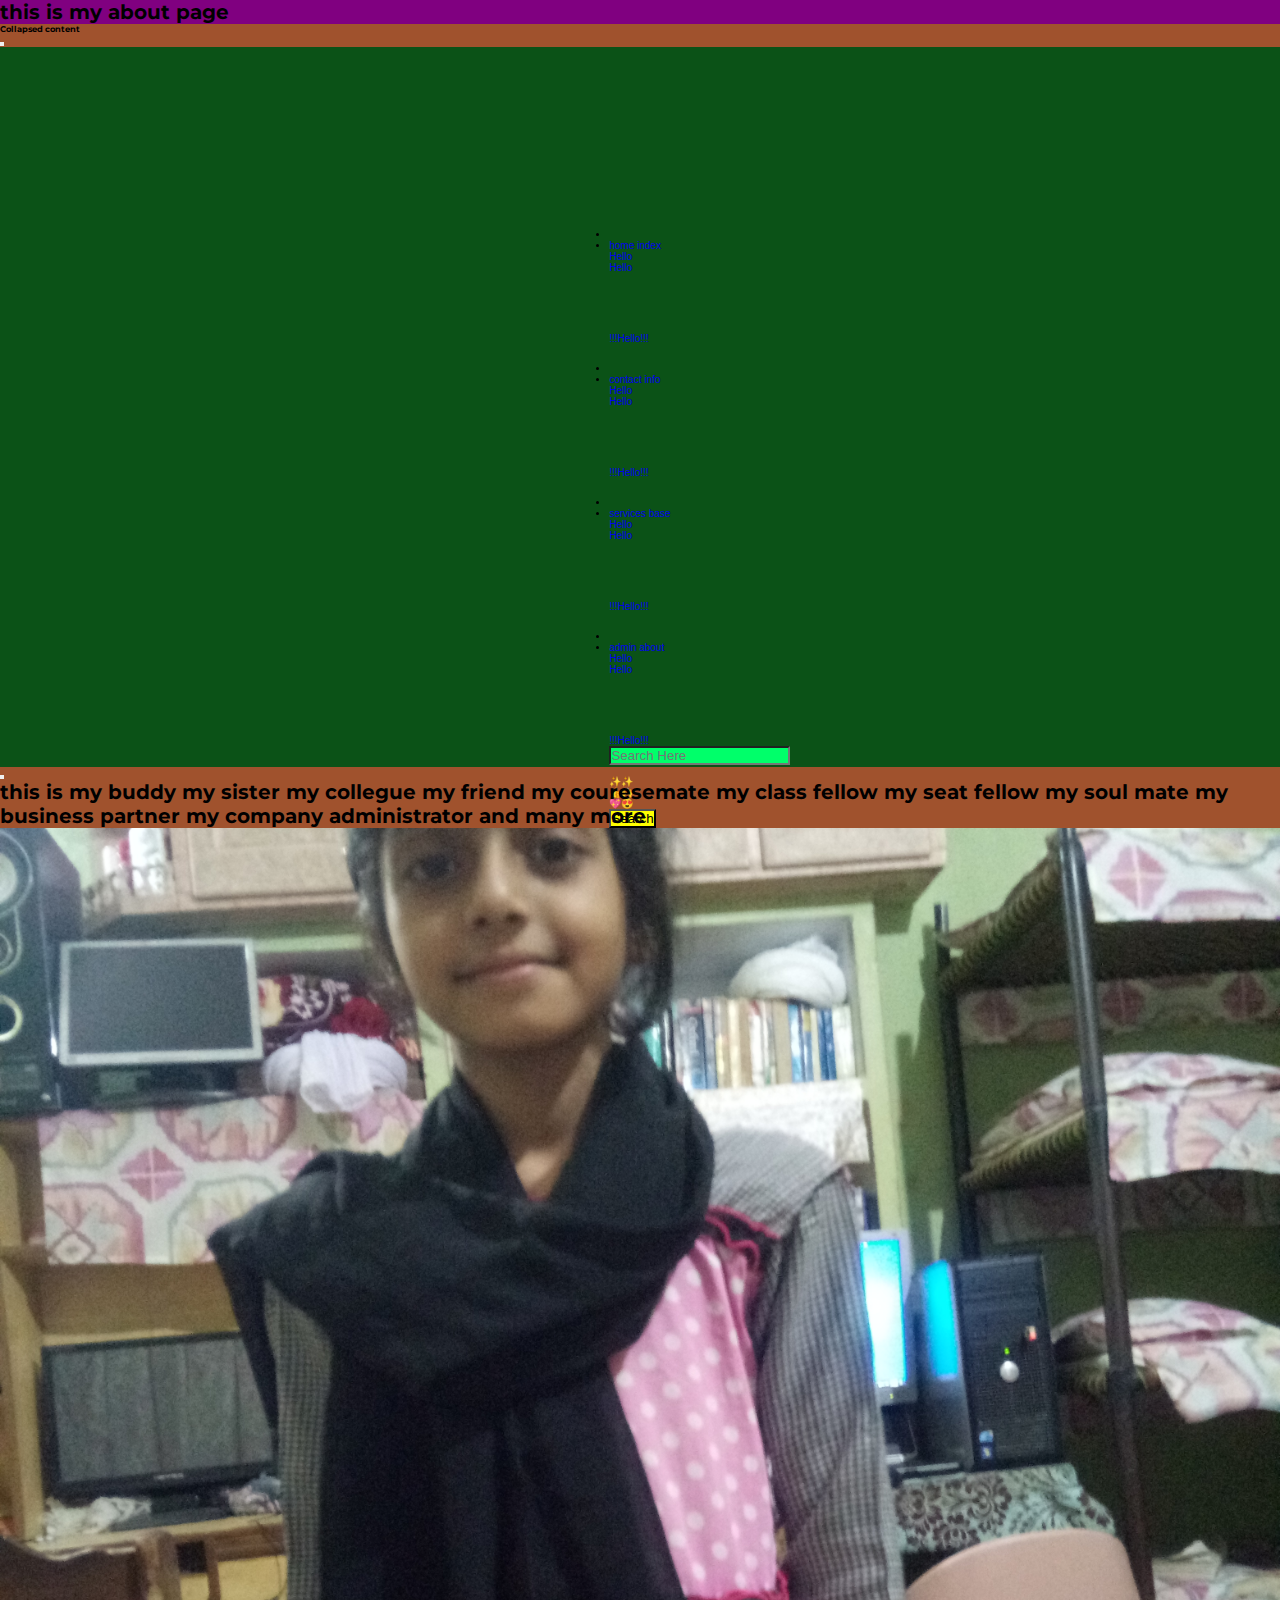
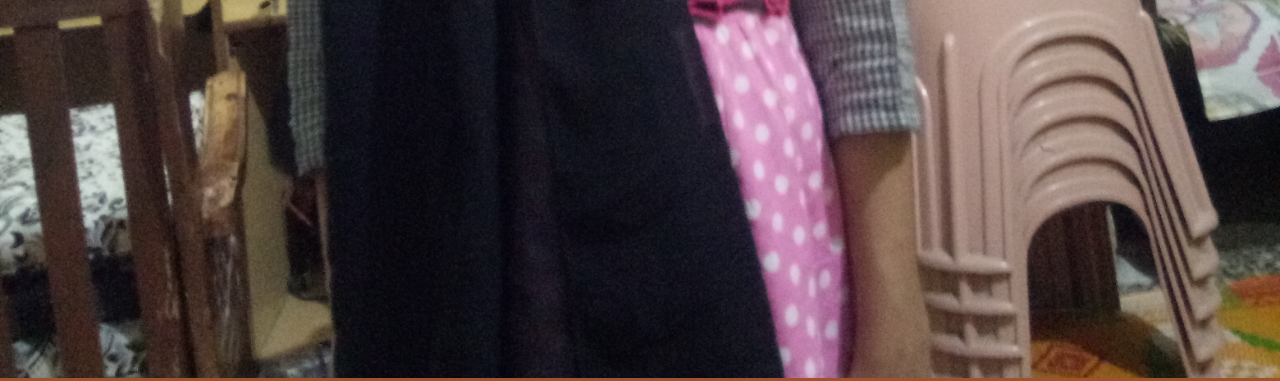
<file: about.html>
<!DOCTYPE html>
<html lang="en">
<head>
  <meta charset="UTF-8">
  <meta name="viewport" content="width=device-width, initial-scale=1.0">
    <link href="https://cdn.jsdelivr.net/npm/bootstrap@5.1.3/dist/css/bootstrap.min.css" rel="stylesheet" integrity="sha384-1BmE4kWBq78iYhFldvKuhfTAU6auU8tT94WrHftjDbrCEXSU1oBoqyl2QvZ6jIW3" crossorigin="anonymous">

    <script src="https://cdn.jsdelivr.net/npm/bootstrap@5.1.3/dist/js/bootstrap.bundle.min.js" integrity="sha384-ka7Sk0Gln4gmtz2MlQnikT1wXgYsOg+OMhuP+IlRH9sENBO0LRn5q+8nbTov4+1p" crossorigin="anonymous">
</script>

  <link rel="shortcut icon" href="static/image/favicon.ico" type="image/x-icon">  
  <link rel="stylesheet" href="static/css/style.css">
  <link rel="stylesheet" href="static/js/all.js">
  <link rel="stylesheet" href="static/video">
  <link rel="stylesheet" href="static/audio">
  <link rel="stylesheet" href="static/image">
  <title>about</title>
</head>

    
    <body style="background: sienna">
        <h1 style="background-color: purple;"> this is my about page</h1>
    <div class="collapse" id="navbarToggleExternalContent">
        <div class="bg-dark p-4">
            <h5 class="text-white h4">Collapsed content</h5>
            <nav class="navbar navbar-expand-lg navbar-light bg-light">
                <div class="container-fluid">
                    <button class="navbar-toggler" type="button" data-bs-toggle="collapse" data-bs-target="#navbarSupportedContent" aria-controls="navbarSupportedContent" aria-expanded="false" aria-label="Toggle navigation">
            <span class="navbar-toggler-icon"></span>
          </button>
          <div  class="hero">
                    <div class="collapse navbar-collapse" id="navbarSupportedContent">            
                            <div class="container">                              
                                <div class="col">
                                    <li class="nav-item">
                                        <li class="nav-item">
                                            <a class=" p-3 border bg-success nav-link" href="./home">home                                                
                                            <a class=" p-3 border bg-warning nav-link" href="./index">index    
                                        </li>
                                        <div class="spinner-border text-secondary" role="status">
                                            <span class="visually-hidden">Hello </span>
                                        </div>                                        
                                        <div class="spinner-border text-danger" role="status">
                                            <span class="visually-hidden">Hello </span>
                                        </div>
                                        <div class="spinner-grow text-secondary" style="width: 3rem; height: 3rem;" role="status"></div>
                                        <div class="spinner-grow text-danger" style="width: 3rem; height: 3rem;" role="status">  </div> 
                                        <div class="spinner-grow text-danger" style="width: 3rem; height: 3rem;" role="status">
                                           !!!Hello!!!                                         
                                    </li>
                                    </a>
                                </div>
                                <div class="col">
                                    <li class="nav-item">
                                        <li class="nav-item">
                                            <a class=" p-3 border bg-secondary nav-link" href="./contact">contact
                                            <a class="  p-3 border bg-danger nav-link" href="./info">info 
                                            </li>
                                        <div class="spinner-border text-success" role="status">
                                            <span class="visually-hidden">Hello </span>
                                        </div>
                                        <div class="spinner-border text-primary" role="status">
                                            <span class="visually-hidden">Hello </span>
                                        </div>
                                        <div class="spinner-grow text-success" style="width: 3rem; height: 3rem;" role="status"></div>
                                        <div class="spinner-grow text-primary" style="width: 3rem; height: 3rem;" role="status"></div>
                                        <div class="spinner-grow text-danger" style="width: 3rem; height: 3rem;" role="status">
                                            !!!Hello!!! 
                                    </li>
                                    </a>
                                </div>
                                <div class="col">
                                    <li class="nav-item">
                                        <li class="nav-item">
                                            <a class="  p-3 border bg-danger nav-link" href="./services">services
                                            <a class="  p-3 border bg-secondary nav-link" href="./base">base
                                        </li>
                                        <div class="spinner-border text-info" role="status">
                                            <span class="visually-hidden">Hello </span>
                                        </div>
                                        <div class="spinner-border text-dark" role="status">
                                            <span class="visually-hidden">Hello </span>
                                        </div>
                                        <div class="spinner-grow text-dark" style="width: 3rem; height: 3rem;" role="status"></div>
                                        <div class="spinner-grow text-info" style="width: 3rem; height: 3rem;" role="status"></div>                                       
                                        <div class="spinner-grow text-secondary" style="width: 3rem; height: 3rem;" role="status">
                                            <span class="">!!!Hello!!! </span>
                                    </li>
                                    </a>
                                </div>
                                <div class="col">
                                    <li class="nav-item">
                                        <li class="nav-item">
                                            <a class="  p-3 border bg-warning nav-link" href="./admin">admin
                                            <a class="  p-3 border bg-success nav-link" href="./about">about
                                        </li>
                                        <div class="spinner-border text-warning" role="status">
                                            <span class="visually-hidden">Hello </span>
                                        </div>
                                        <div class="spinner-border text-sucess" role="status">
                                            <span class="visually-hidden">Hello </span>
                                        </div>
                                        <div class="spinner-grow text-warning" style="width: 3rem; height: 3rem;" role="status"></div>
                                        <div class="spinner-grow text-sucess" style="width: 3rem; height: 3rem;" role="status"></div>
                                        <div class="spinner-grow text-danger" style="width: 3rem; height: 3rem;" role="status">
                                            <span class="">!!!Hello!!! </span>
                          
                                    </li>
                                    </a>       
               
                    </ul>
                    <form class="d-flex">
                        <input style="padding:initial;background: rgb(0, 255, 106);" type="text" class="form-control me-2" type="search" placeholder="Search Here" aria-label="Search">

                        <div class="spinner-border" role="status">
                            <span class="visually"></span>
                        </div><br>
                        ✨✨👍🙌💖😍
                        <button style="padding:initial;background:yellow ;" class="btn btn-outline-success" type="submit">Search</button><br><br>
                    </form>
                </div>
            </div>
        </div>
    </div>
    </nav>
    </nav>
    <span class="text-muted"></span>
    </div>
    </div>
    <nav class="navbar navbar-dark bg-dark">
        <div class="container-fluid">
            <button class="navbar-toggler" type="button" data-bs-toggle="collapse" data-bs-target="#navbarToggleExternalContent" aria-controls="navbarToggleExternalContent" aria-expanded="false" aria-label="Toggle navigation">
        <span class="navbar-toggler-icon"></span>
      </button>
        </div>
    </nav>
<h1>this is my buddy my sister my collegue my friend my couresemate my class fellow
  my seat fellow my soul mate my business partner my company administrator and many more</h1>
  <img style="height:1150px;width:100%;" src="static/image/16.jpg" class="d-block w-100" alt="adeema">
</body>
</html>
</file>
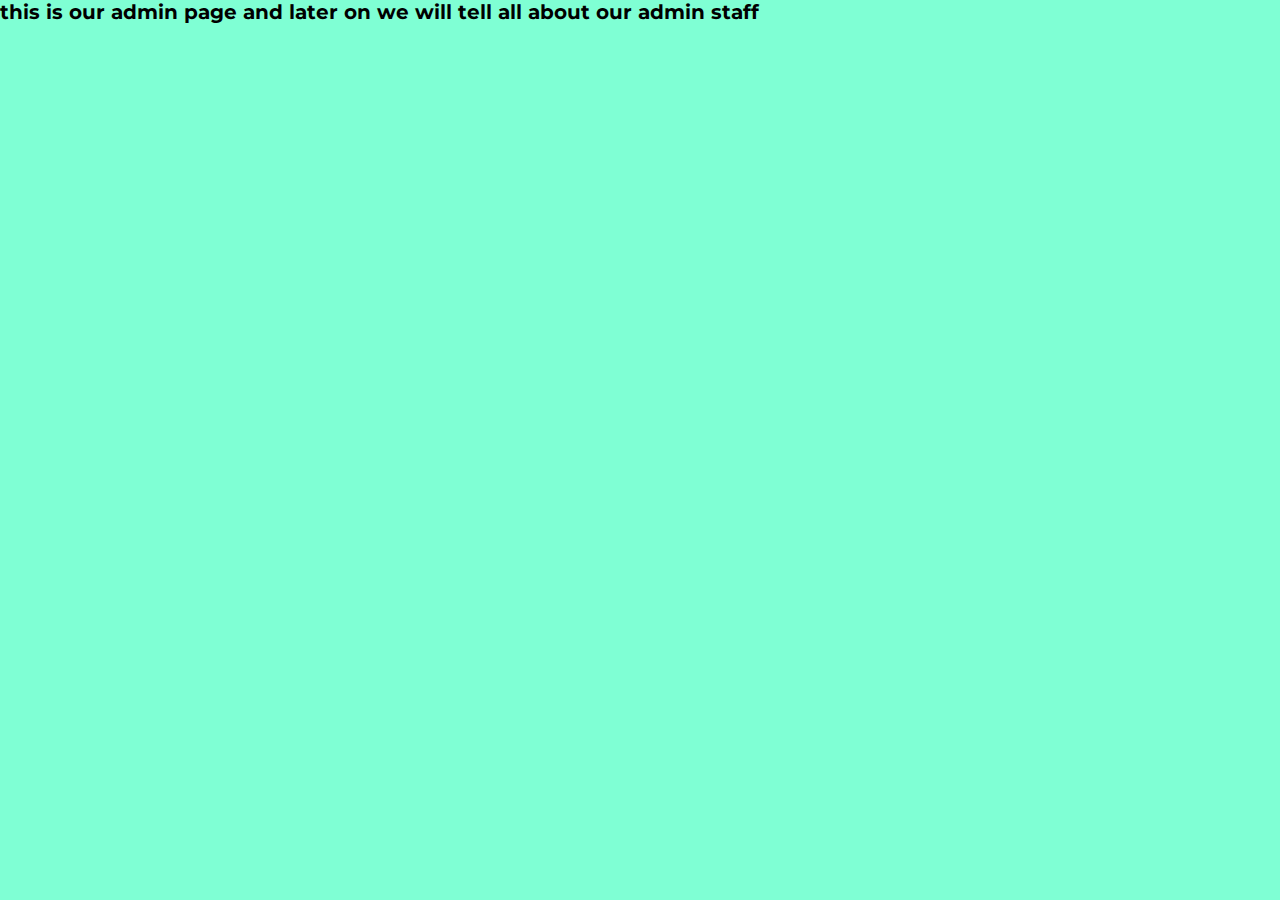
<file: admin.html>
<!DOCTYPE html>
<html lang="en">
<head>
  <meta charset="UTF-8">
  <meta name="viewport" content="width=device-width, initial-scale=1.0">
  <link rel="shortcut icon" href="static/image/favicon.ico" type="image/x-icon">  
  <link rel="stylesheet" href="static/css/style.css">
  <link rel="stylesheet" href="static/js/all.js">
  <link rel="stylesheet" href="static/video">
  <link rel="stylesheet" href="static/audio">
  <link rel="stylesheet" href="static/image">
  <title>Admin page</title>
</head>


<body bgcolor="aquamarine">
    <h1>this is our admin page and later on we will tell all about our admin staff</h1>
    
</body>
</html>
</file>
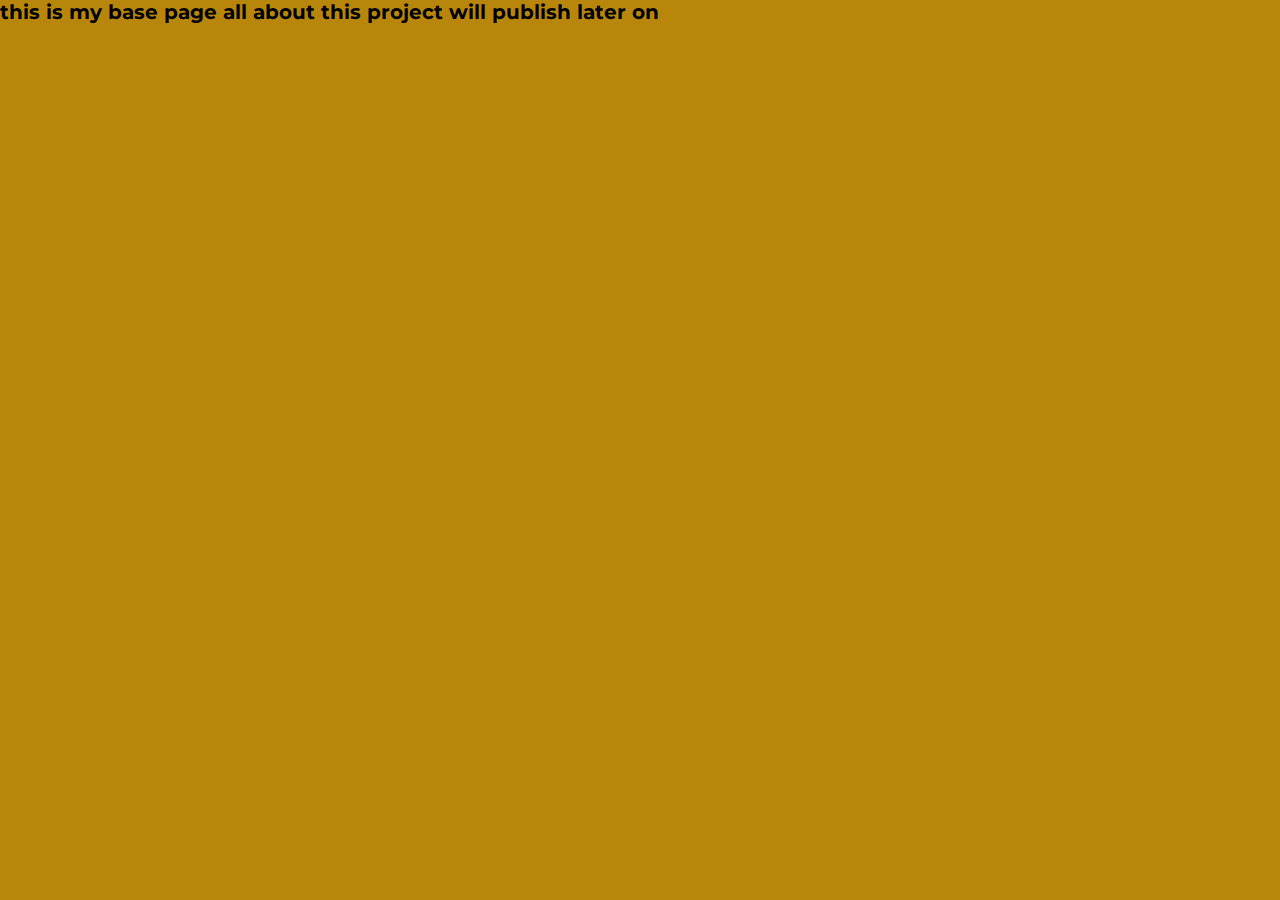
<file: base.html>
<!DOCTYPE html>
<html lang="en">
<head>
  <meta charset="UTF-8">
  <meta name="viewport" content="width=device-width, initial-scale=1.0">
  <link rel="shortcut icon" href="static/image/favicon.ico" type="image/x-icon">  
  <link rel="stylesheet" href="static/css/style.css">
  <link rel="stylesheet" href="static/js/all.js">
  <link rel="stylesheet" href="static/video">
  <link rel="stylesheet" href="static/audio">
  <link rel="stylesheet" href="static/image">
  <title>base</title>
    
</head>
<body bgcolor="darkgoldenrod">
    <h1>this is my base page all about this project will publish later on</h1>
    
</body>
</html>
</file>
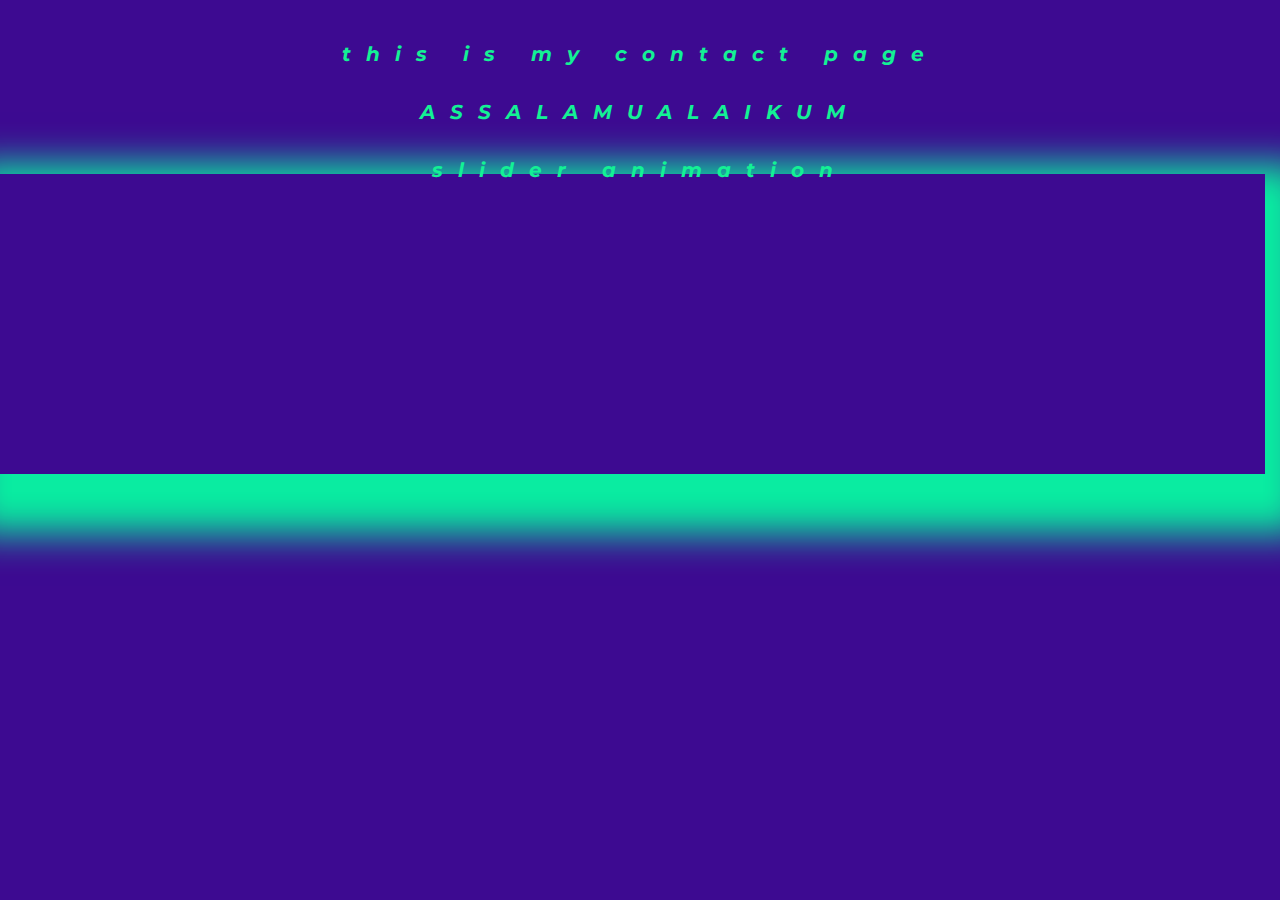
<file: contact.html>
<!DOCTYPE html>
<html lang="en">
<head>
  <meta charset="UTF-8">
  <meta name="viewport" content="width=device-width, initial-scale=1.0">
  <link rel="shortcut icon" href="static/image/favicon.ico" type="image/x-icon">  
  <link rel="stylesheet" href="static/css/style.css">
  <link rel="stylesheet" href="static/js/all.js">
  <link rel="stylesheet" href="static/video">
  <link rel="stylesheet" href="static/audio">
  <link rel="stylesheet" href="static/image">
  <title>contact page</title>
  </head>
    
<body bgcolor="salmon">

    <h1> this is my contact page</h1>
    <H1 class="text-center">ASSALAMUALAIKUM</H1>


    <body>
      <style>
          body {
              background-color: rgb(61, 10, 145);
          }
          
          h1 {
              font-size: 2rem;
              font-style: italic;
              line-height: 0.4;
              letter-spacing: 1.5rem;
              text-align: center;
              color: rgb(19, 241, 149);
              margin-top: 50px;
          }
          
          .maindiv {
              width: 1265px;
              height: 300px;
              position: top;
              transform: translate(-50% -50%);
              background-size: 100% 100%;
              border: rgb(235, 8, 8);
              box-shadow: 5px 25px 35px 35px rgb(10, 236, 161);
              animation: slider 30s infinite linear;
          }
          
          @keyframes slider {
              0% {
                  background-image: url(static/image/7.jpg);
              }
              30% {
                  background-image: url(static/image/8.jpg);
              }
              50% {
                  background-image: url(static/image/12.jpg);
              }
              60% {
                  background-image: url(static/image/10.jpg);
              }
              80% {
                  background-image: url(static/image/15.jpg);
              }
            }
      </style>
  
      <body>
          <h1>slider animation</h1>
          <div class="maindiv "></div>
      </body>
   
  </body>
<br>
<br><br>

  <!-- <body>
    <style>
        body {
            background-color: rgb(33, 214, 103);
        }
        
        h1 {
            font-size: 2rem;
            font-style: italic;
            line-height: 0.4;
            letter-spacing: 1.5rem;
            text-align: center;
            color: rgb(3, 56, 34);
            margin-top: 50px;
        }
        
        .maindiv2 {
            width: 1265px;
            height: 600px;
            position: bottom;
            transform: translate(-50% -50%);
            background-size: 100% 100%;
            border: rgb(235, 8, 8);
            box-shadow: 5px 25px 35px 35px rgb(10, 236, 161);
            animation: slider 30s infinite linear;
        }
        
        @keyframes slider {
            0% {
                background-image: url(static/image/9.jpg);
            }
            30% {
                background-image: url(static/image/11.jpg);
            }
            50% {
                background-image: url(static/image/14.jpg);
            }
            60% {
                background-image: url(static/image/17.jpg);
            }
            80% {
                background-image: url(static/image/19.jpg);
            }
          }
    </style>

    <body>
        <h1>slider animation</h1>
        <div class="maindiv2"></div>
    </body> -->
 




</body>




  
  </html>
</file>
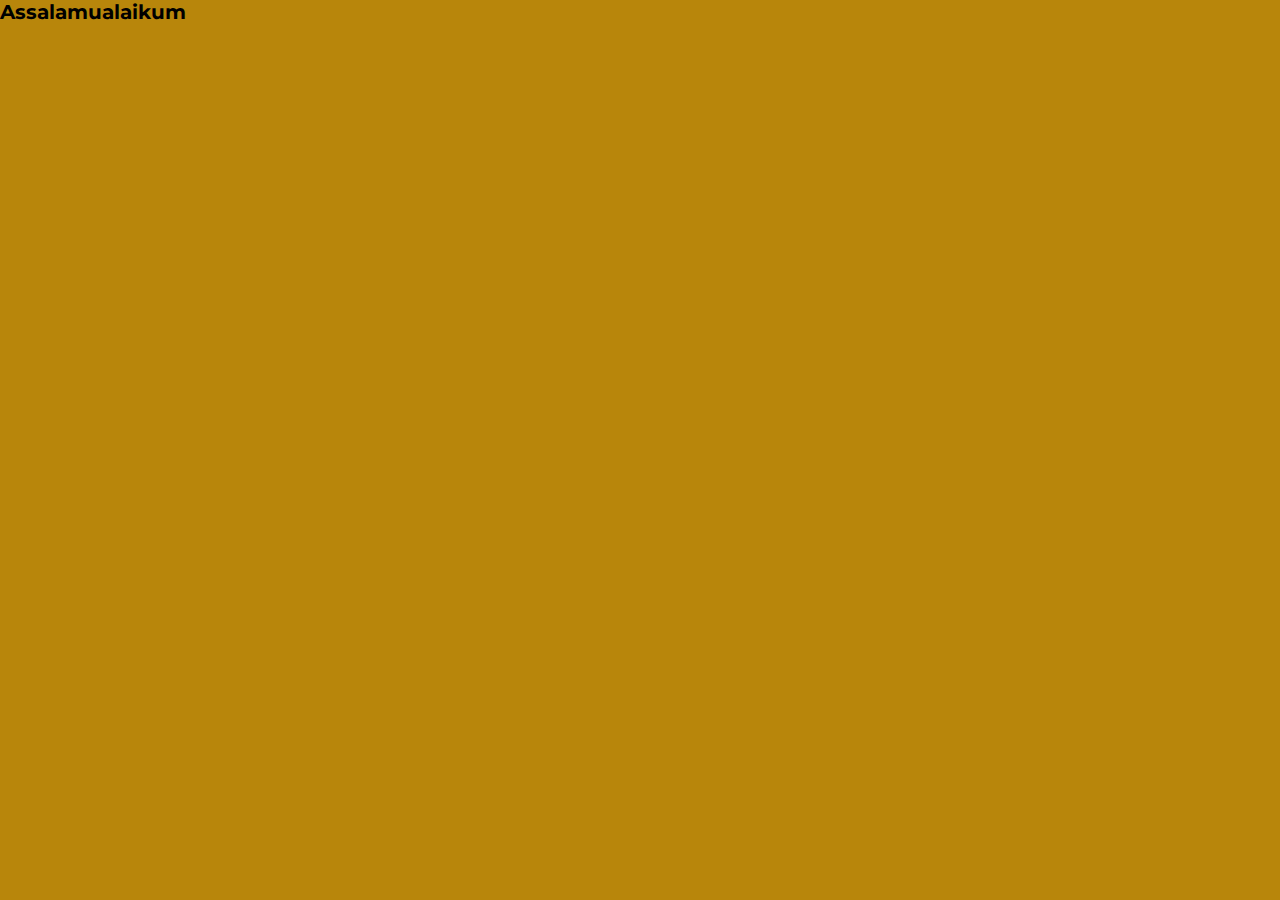
<file: home.html>
<!DOCTYPE html>
<html lang="en">
<head>
  <meta charset="UTF-8">
  <meta name="viewport" content="width=device-width, initial-scale=1.0">
  <link rel="shortcut icon" href="static/image/favicon.ico" type="image/x-icon">  
  <link rel="stylesheet" href="static/css/style.css">
  <link rel="stylesheet" href="static/js/all.js">
  <link rel="stylesheet" href="static/video">
  <link rel="stylesheet" href="static/audio">
  <link rel="stylesheet" href="static/image">
  <title>home</title>
</head>



<body bgcolor="darkgoldenrod">
    <H1>Assalamualaikum</H1>
</body>
</html>
</file>
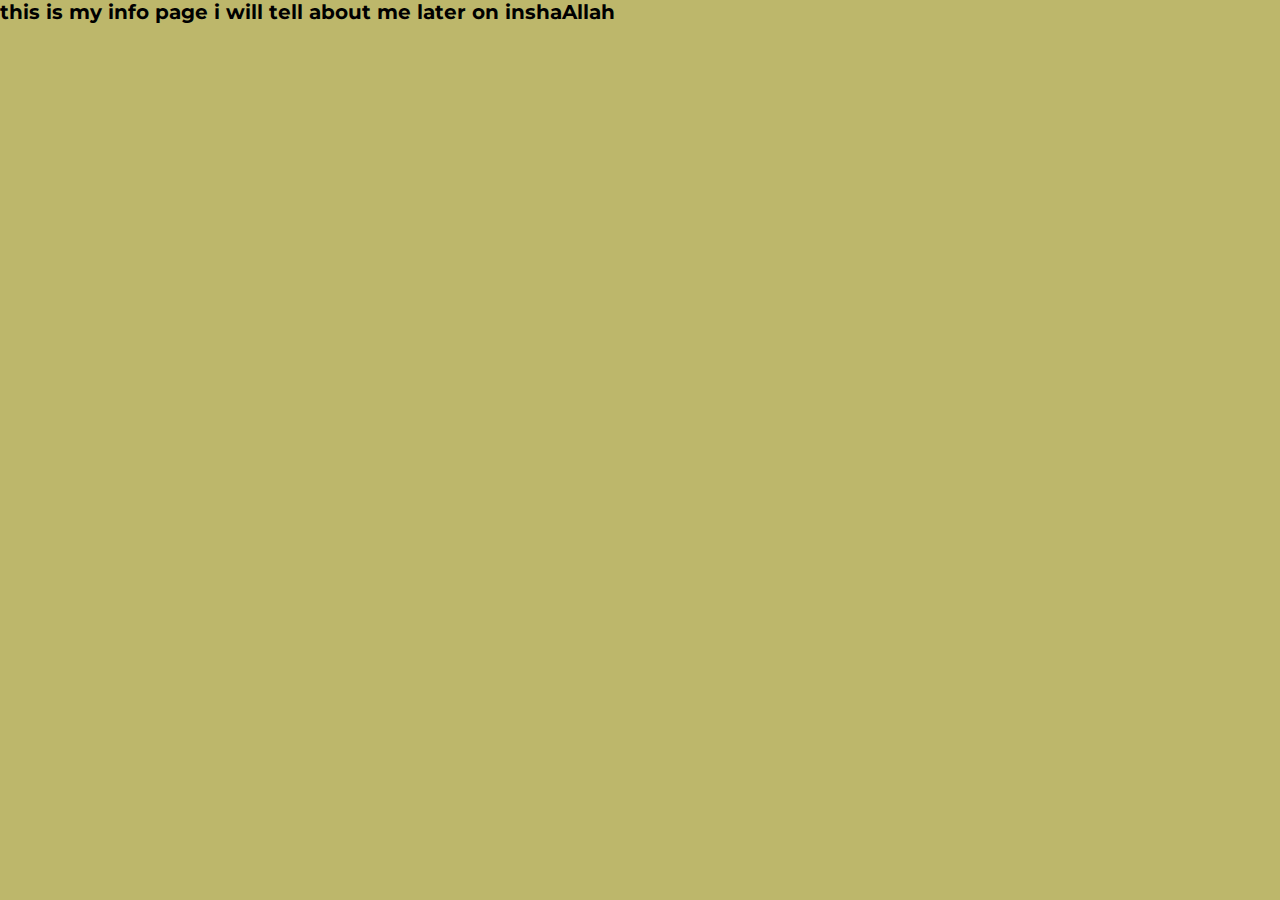
<file: info.html>
<!DOCTYPE html>
<html lang="en">
<head>
  <meta charset="UTF-8">
  <meta name="viewport" content="width=device-width, initial-scale=1.0">
  <link rel="shortcut icon" href="static/image/favicon.ico" type="image/x-icon">  
  <link rel="stylesheet" href="static/css/style.css">
  <link rel="stylesheet" href="static/js/all.js">
  <link rel="stylesheet" href="static/video">
  <link rel="stylesheet" href="static/audio">
  <link rel="stylesheet" href="static/image">
  <title>info</title>
</head>


<body bgcolor="darkkhaki">
    <h1>this is my info page i will tell about me later on inshaAllah</h1>
    
</body>
</html>
</file>
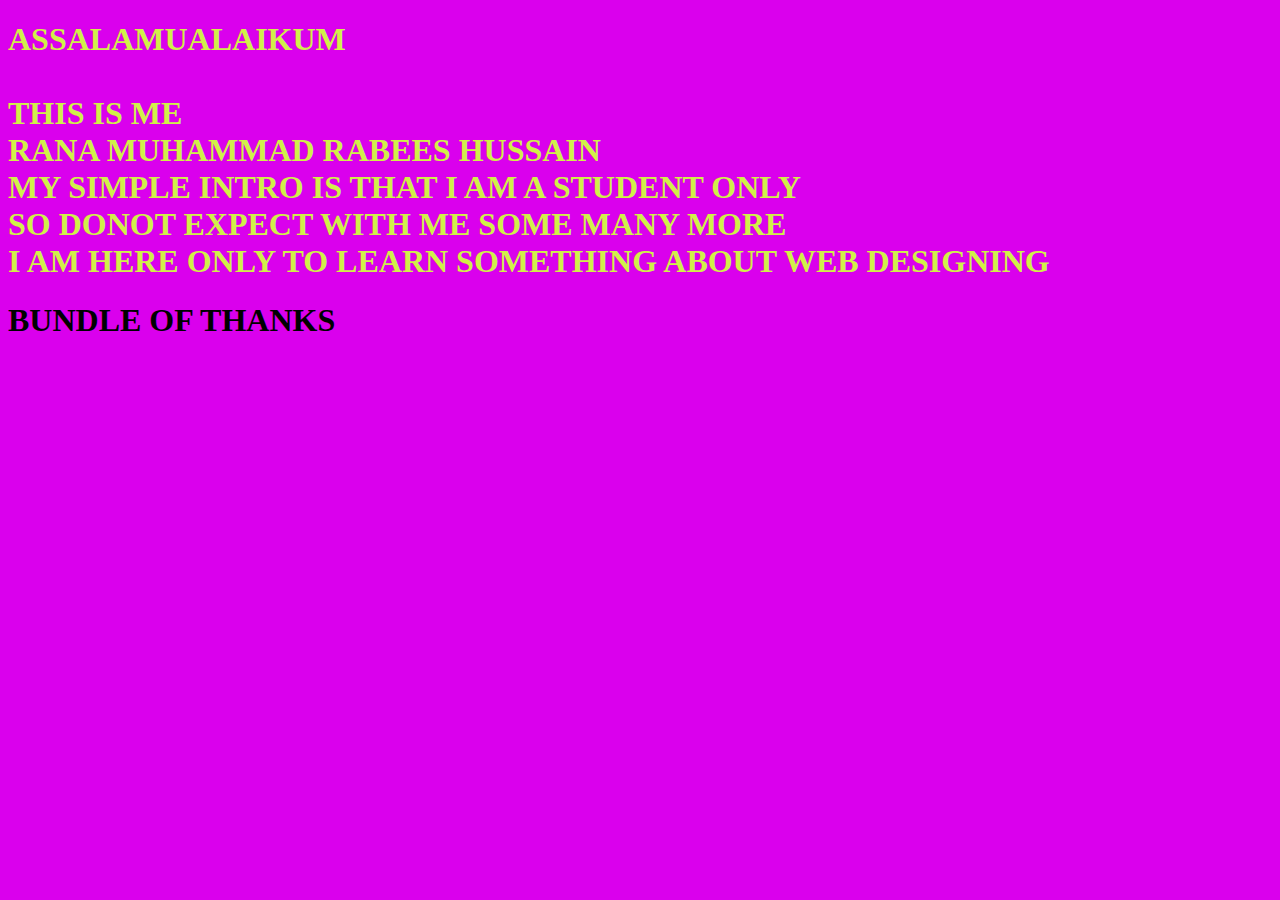
<file: me.html>
<!DOCTYPE html>
<html lang="en">
<head>
    <meta charset="UTF-8">
    <meta http-equiv="X-UA-Compatible" content="IE=edge">
    <meta name="viewport" content="width=device-width, initial-scale=1.0">
    <link rel="shortcut icon" href="static/image/favicon.ico" type="image/x-icon"> 
    <title>me</title>
</head>
<body bgcolor="dark red">
    <h1 style="color: rgb(209, 240, 73);">
        ASSALAMUALAIKUM <BR>
        </BR> THIS IS ME <br> RANA MUHAMMAD RABEES HUSSAIN <br>
        MY SIMPLE INTRO IS THAT I AM A STUDENT ONLY <br>
        SO DONOT EXPECT WITH ME SOME MANY MORE <br>
        I AM HERE ONLY TO LEARN SOMETHING ABOUT WEB DESIGNING <br>
    <h1 style="color: rgb(63, 10, 187);"> <h1>  BUNDLE OF THANKS  </h1></h1>       
    </h1>
    
</body>
</html>
</file>
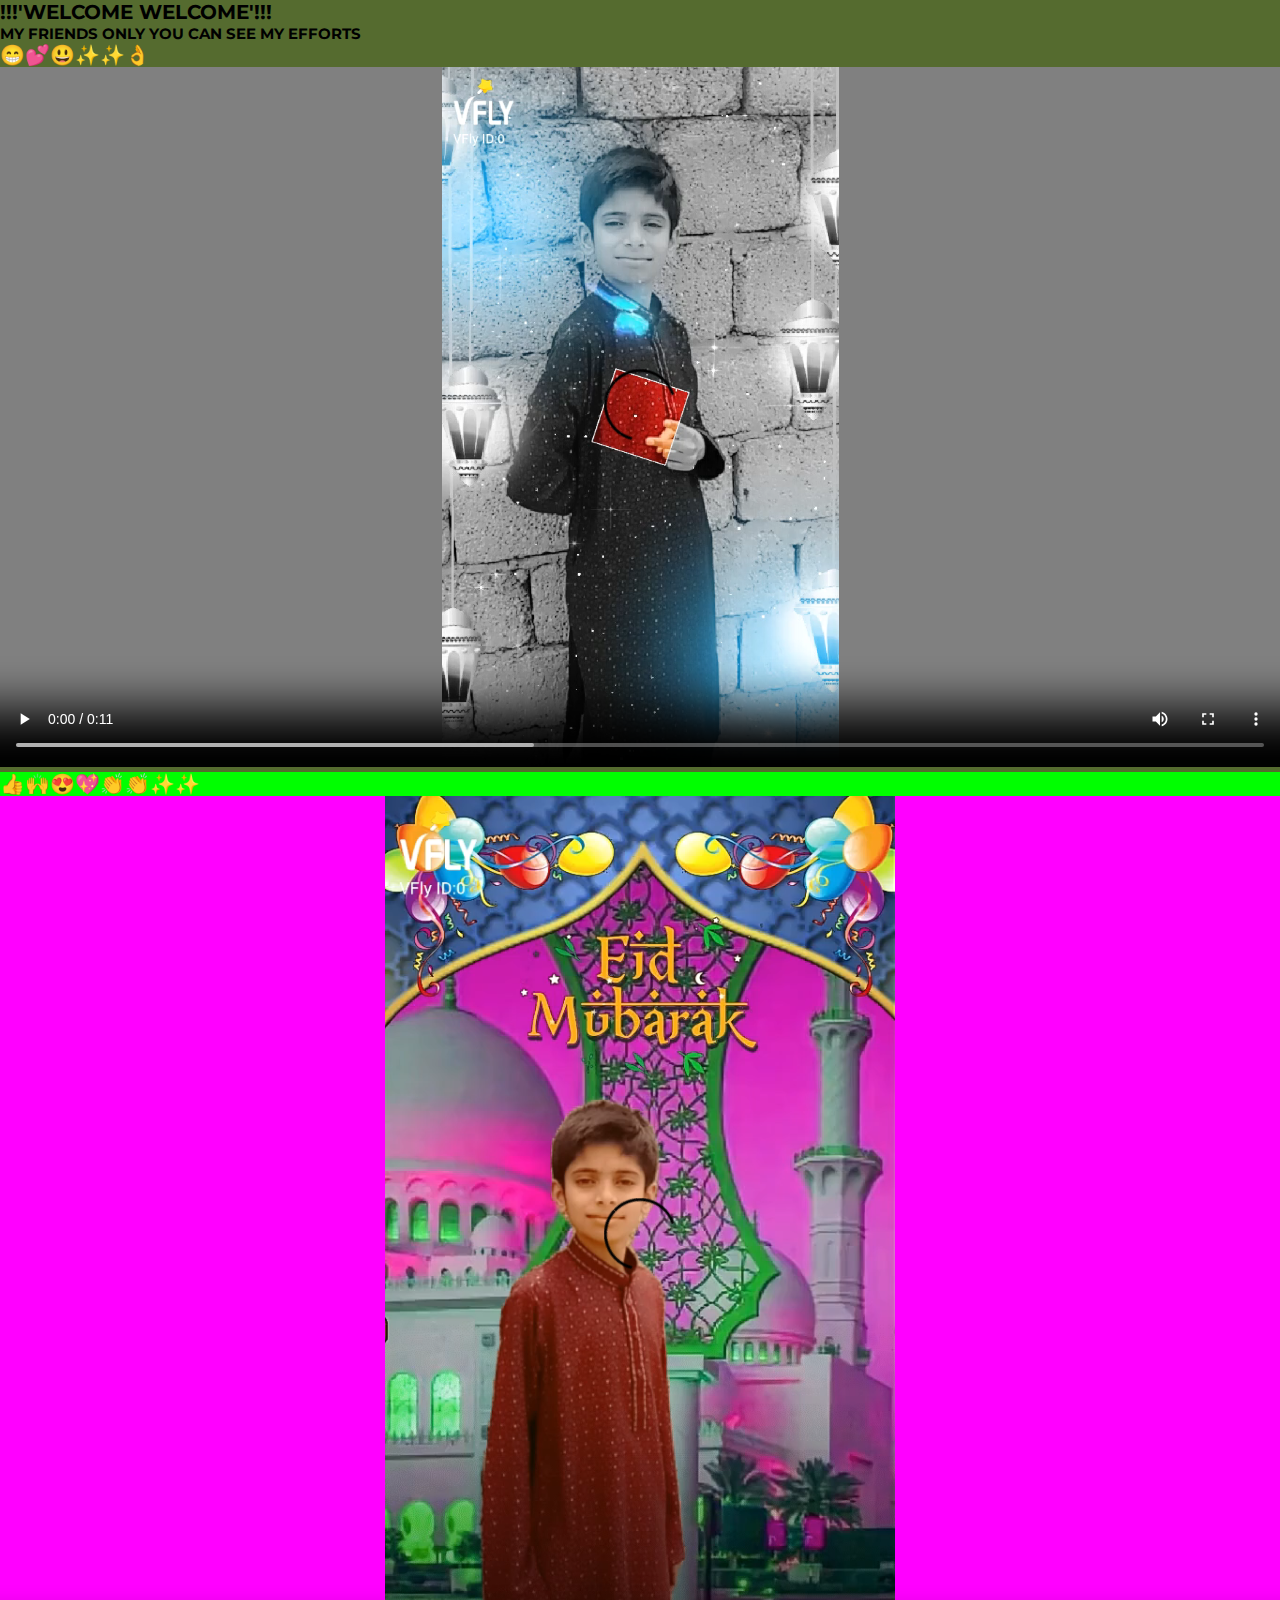
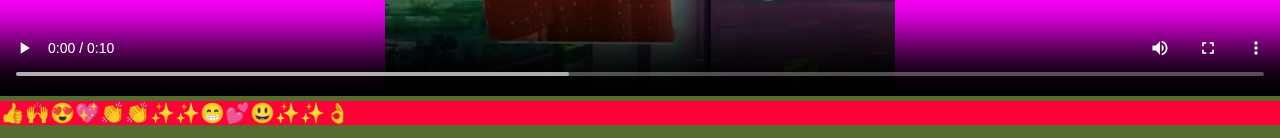
<file: project.html>
<!DOCTYPE html>
<html lang="en">
<head>
  <meta charset="UTF-8">
  <meta name="viewport" content="width=device-width, initial-scale=1.0">
  <link rel="shortcut icon" href="static/image/favicon.ico" type="image/x-icon">  
  <link rel="stylesheet" href="static/css/style.css">
  <link rel="stylesheet" href="static/js/all.js">
  <link rel="stylesheet" href="static/video">
  <link rel="stylesheet" href="static/audio">
  <link rel="stylesheet" href="static/image">
  <title>projects</title>
</head>


<body bgcolor="darkolivegreen">

   <H1 class="st">!!!'WELCOME WELCOME'!!!</H1>
   <H2>MY FRIENDS  ONLY YOU CAN SEE MY EFFORTS</H2> 
<H1> 😁💕😃✨✨👌<video style="background-color:grey;" width="100%" height="700px" controls src="static/video/1.mp4"></video>
   
   <h1 style="background-color: rgb(0, 255, 0);">👍🙌😍💖👏👏✨✨</H1>
     
     
     <H1 > <video style="background-color: rgb(255, 0, 255);" width="100%" height="900px" controls src="static/video/2.mp4"></video>   
      
      <h1 style="background-color: rgb(255, 0, 55);">👍🙌😍💖👏👏✨✨😁💕😃✨✨👌</H1>
        <br>
</file>
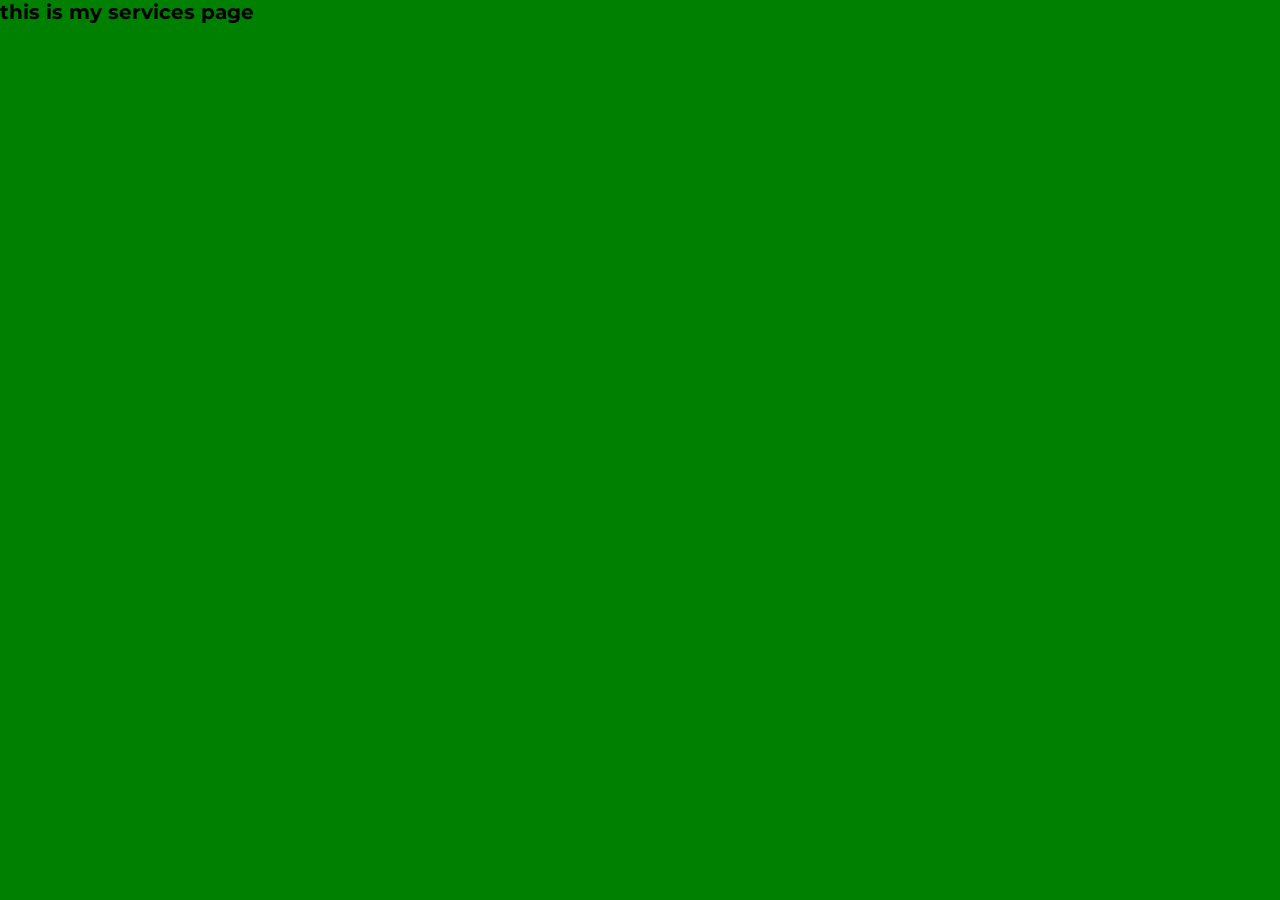
<file: services.html>
<!DOCTYPE html>
<html lang="en">
<head>
  <meta charset="UTF-8">
  <meta name="viewport" content="width=device-width, initial-scale=1.0">
  <link rel="shortcut icon" href="static/image/favicon.ico" type="image/x-icon">  
  <link rel="stylesheet" href="static/css/style.css">
  <link rel="stylesheet" href="static/js/all.js">
  <link rel="stylesheet" href="static/video">
  <link rel="stylesheet" href="static/audio">
  <link rel="stylesheet" href="static/image">
  <title>services</title>
</head>


<body  bgcolor="green">
   <h1> this is my services page</h1>
   
</body >
</html>
</file>
<file: static/css/style.css>
@import 'https://fonts.googleapis.com/css?family=Montserrat:300, 400, 700&display=swap';
* {
	padding: 0;
	margin: 0;
	box-sizing: border-box;
}
html {
	font-size: 10px;
	font-family: 'Montserrat', sans-serif;
	scroll-behavior: smooth;
}
a {
	text-decoration: none;
}
.container {
	min-height: 100vh;
	width: 100%;
	display: flex;
	align-items: center;
	justify-content: center;
}
img {
	height: 100%;
	width: 100%;
	object-fit: cover;
}
p {
	color: black;
	font-size: 1.4rem;
	margin-top: 5px;
	line-height: 2.5rem;
	font-weight: 300;
	letter-spacing: 0.05rem;
}
.section-title {
	font-size: 4rem;
	font-weight: 300;
	color: black;
	margin-bottom: 10px;
	text-transform: uppercase;
	letter-spacing: 0.2rem;
	text-align: center;
}
.section-title span {
	color: crimson;
}

.cta {
	display: inline-block;
	padding: 10px 30px;
	color: white;
	background-color: transparent;
	border: 2px solid crimson;
	font-size: 2rem;
	text-transform: uppercase;
	letter-spacing: 0.1rem;
	margin-top: 30px;
	transition: 0.3s ease;
	transition-property: background-color, color;
}
.cta:hover {
	color: white;
	background-color: crimson;
}
.brand h1 {
	font-size: 3rem;
	text-transform: uppercase;
	color: white;
}
.brand h1 span {
	color: crimson;
}

/* Header section */
#header {
	position: fixed;
	z-index: 1000;
	left: 0;
	top: 0;
	width: 100vw;
	height: auto;
}
#header .header {
	min-height: 8vh;
	background-color: rgba(31, 30, 30, 0.24);
	transition: 0.3s ease background-color;
}
#header .nav-bar {
	display: flex;
	align-items: center;
	justify-content: space-between;
	width: 100%;
	height: 100%;
	max-width: 1300px;
	padding: 0 10px;
}
#header .nav-list ul {
	list-style: none;
	position: absolute;
	background-color: rgb(31, 30, 30);
	width: 100vw;
	height: 100vh;
	left: 100%;
	top: 0;
	display: flex;
	flex-direction: column;
	justify-content: center;
	align-items: center;
	z-index: 1;
	overflow-x: hidden;
	transition: 0.5s ease left;
}
#header .nav-list ul.active {
	left: 0%;
}
#header .nav-list ul a {
	font-size: 2.5rem;
	font-weight: 500;
	letter-spacing: 0.2rem;
	text-decoration: none;
	color: white;
	text-transform: uppercase;
	padding: 20px;
	display: block;
}
#header .nav-list ul a::after {
	content: attr(data-after);
	position: absolute;
	top: 50%;
	left: 50%;
	transform: translate(-50%, -50%) scale(0);
	color: rgba(240, 248, 255, 0.021);
	font-size: 13rem;
	letter-spacing: 50px;
	z-index: -1;
	transition: 0.3s ease letter-spacing;
}
#header .nav-list ul li:hover a::after {
	transform: translate(-50%, -50%) scale(1);
	letter-spacing: initial;
}
#header .nav-list ul li:hover a {
	color: crimson;
}
#header .hamburger {
	height: 60px;
	width: 60px;
	display: inline-block;
	border: 3px solid white;
	border-radius: 50%;
	position: relative;
	display: flex;
	align-items: center;
	justify-content: center;
	z-index: 100;
	cursor: pointer;
	transform: scale(0.8);
	margin-right: 20px;
}
#header .hamburger:after {
	position: absolute;
	content: '';
	height: 100%;
	width: 100%;
	border-radius: 50%;
	border: 3px solid white;
	animation: hamburger_puls 1s ease infinite;
}
#header .hamburger .bar {
	height: 2px;
	width: 30px;
	position: relative;
	background-color: white;
	z-index: -1;
}
#header .hamburger .bar::after,
#header .hamburger .bar::before {
	content: '';
	position: absolute;
	height: 100%;
	width: 100%;
	left: 0;
	background-color: white;
	transition: 0.3s ease;
	transition-property: top, bottom;
}
#header .hamburger .bar::after {
	top: 8px;
}
#header .hamburger .bar::before {
	bottom: 8px;
}
#header .hamburger.active .bar::before {
	bottom: 0;
}
#header .hamburger.active .bar::after {
	top: 0;
}
/* End Header section */

/* Hero Section */
/* #hero {
	background-image: url(static/image/34.jpg);
	background-size: cover;
	background-position: top  ;
	position: relative;
	z-index: 1;
}


#hero::after {
	content: '';
	position: absolute;
	left: 0;
	top: 0;
	height: 100%;
	width: 100%;
	background-color: black;
	opacity: 0.7;
	z-index: -1;
}
#hero .hero {
	max-width: 1200px;
	margin: 0 auto;
	padding: 0 50px;
	justify-content: flex-start;
}
#hero h1 {
	display: block;
	width: fit-content;
	font-size: 4rem;
	position: relative;
	color: transparent;
	animation: text_reveal 2s ease forwards;
	animation-delay: 2s;
}
#hero h1:nth-child(1) {
	animation-delay: 2s;
}
#hero h1:nth-child(2) {
	animation-delay: 3s;
}
#hero h1:nth-child(3) {
	animation: text_reveal_name 0.5s ease forwards;
	animation-delay: 4s;
}
#hero h1 span {
	position: absolute;
	top: 0;
	left: 0;
	height: 100%;
	width: 100%;
	background-color: crimson;
	animation: text_reveal_box 1s ease;
	animation-delay: 0.5s;
}
#hero h1:nth-child(1) span {
	animation-delay: 0.5s;
}
#hero h1:nth-child(2) span {
	animation-delay: 1.5s;
}
#hero h1:nth-child(3) span {
	animation-delay: 2.5s;
} */



#hero {
	background-image: url(static/image/34.jpg);
	background-size: cover;
	background-position: top center;
	position: relative;
	z-index: 1;
}
#hero::after {
	content: '';
	position: absolute;
	left: 0;
	top: 0;
	height: 100%;
	width: 100%;
	background-color: black;
	opacity: 0.7;
	z-index: -1;
}
#hero .hero {
	max-width: 1200px;
	margin: 0 auto;
	padding: 0 50px;
	justify-content: flex-start;
}
#hero h1 {
	display: block;
	width: fit-content;
	font-size: 4rem;
	position: relative;
	color: transparent;
	animation: text_reveal 0.5s ease forwards;
	animation-delay: 1s;
}
#hero h1:nth-child(1) {
	animation-delay: 1s;
}
#hero h1:nth-child(2) {
	animation-delay: 2s;
}
#hero h1:nth-child(3) {
	animation: text_reveal_name 0.5s ease forwards;
	animation-delay: 3s;
}
#hero h1 span {
	position: absolute;
	top: 0;
	left: 0;
	height: 100%;
	width: 0;
	background-color: crimson;
	animation: text_reveal_box 1s ease;
	animation-delay: 0.5s;
}
#hero h1:nth-child(1) span {
	animation-delay: 0.5s;
}
#hero h1:nth-child(2) span {
	animation-delay: 1.5s;
}
#hero h1:nth-child(3) span {
	animation-delay: 2.5s;
}







/* End Hero Section */

/* Services Section */
#services .services {
	flex-direction: column;
	text-align: center;
	max-width: 1500px;
	margin: 0 auto;
	padding: 100px 0;
}
#services .service-top {
	max-width: 500px;
	margin: 0 auto;
}
#services .service-bottom {
	display: flex;
	align-items: center;
	justify-content: center;
	flex-wrap: wrap;
	margin-top: 50px;
}
#services .service-item {
	flex-basis: 80%;
	display: flex;
	align-items: flex-start;
	justify-content: center;
	flex-direction: column;
	padding: 30px;
	border-radius: 10px;
	background-image: url(image/35.jpg);
	background-size: cover;
	margin: 10px 5%;
	position: relative;
	z-index: 1;
	overflow: hidden;
}
#services .service-item::after {
	content: '';
	position: absolute;
	left: 0;
	top: 0;
	height: 100%;
	width: 100%;
	background-image: linear-gradient(60deg, #29323c 0%, #485563 100%);
	opacity: 0.9;
	z-index: -1;
}
#services .service-bottom .icon {
	height: 80px;
	width: 80px;
	margin-bottom: 20px;
}
#services .service-item h2 {
	font-size: 2rem;
	color: white;
	margin-bottom: 10px;
	text-transform: uppercase;
}
#services .service-item p {
	color: white;
	text-align: left;
}
/* End Services Section */

/* Projects section */
#projects .projects {
	flex-direction: column;
	max-width: 1200px;
	margin: 0 auto;
	padding: 100px 0;
}
#projects .projects-header h1 {
	margin-bottom: 50px;
}
#projects .all-projects {
	display: flex;
	align-items: center;
	justify-content: center;
	flex-direction: column;
}
#projects .project-item {
	display: flex;
	align-items: center;
	justify-content: center;
	flex-direction: column;
	width: 80%;
	margin: 20px auto;
	overflow: hidden;
	border-radius: 10px;
}
#projects .project-info {
	padding: 30px;
	flex-basis: 50%;
	height: 100%;
	display: flex;
	align-items: flex-start;
	justify-content: center;
	flex-direction: column;
	background-image: linear-gradient(60deg, #29323c 0%, #485563 100%);
	color: white;
}
#projects .project-info h1 {
	font-size: 4rem;
	font-weight: 500;
}
#projects .project-info h2 {
	font-size: 1.8rem;
	font-weight: 500;
	margin-top: 10px;
}
#projects .project-info p {
	color: white;
}
#projects .project-img {
	flex-basis: 50%;
	height: 300px;
	overflow: hidden;
	position: relative;
}
#projects .project-img:after {
	content: '';
	position: absolute;
	left: 0;
	top: 0;
	height: 100%;
	width: 100%;
	background-image: linear-gradient(60deg, #29323c 0%, #485563 100%);
	opacity: 0.7;
}
#projects .project-img img {
	transition: 0.3s ease transform;
}
#projects .project-item:hover .project-img img {
	transform: scale(1.1);
}
/* End Projects section */

/* About Section */
#about .about {
	flex-direction: column-reverse;
	text-align: center;
	max-width: 1200px;
	margin: 0 auto;
	padding: 100px 20px;
}
#about .col-left {
	width: 250px;
	height: 360px;
}
#about .col-right {
	width: 100%;
}
#about .col-right h2 {
	font-size: 1.8rem;
	font-weight: 500;
	letter-spacing: 0.2rem;
	margin-bottom: 10px;
}
#about .col-right p {
	margin-bottom: 20px;
}
#about .col-right .cta {
	color: black;
	margin-bottom: 50px;
	padding: 10px 20px;
	font-size: 2rem;
}
#about .col-left .about-img {
	height: 100%;
	width: 100%;
	position: relative;
	border: 10px solid white;
}
#about .col-left .about-img::after {
	content: '';
	position: absolute;
	left: -33px;
	top: 19px;
	height: 98%;
	width: 98%;
	border: 7px solid crimson;
	z-index: -1;
}
/* End About Section */

/* contact Section */
#contact .contact {
	flex-direction: column;
	max-width: 1200px;
	margin: 0 auto;
	width: 90%;
}
#contact .contact-items {
	/* max-width: 400px; */
	width: 100%;
}
#contact .contact-item {
	width: 80%;
	padding: 20px;
	text-align: center;
	border-radius: 10px;
	padding: 30px;
	margin: 30px;
	display: flex;
	justify-content: center;
	align-items: center;
	flex-direction: column;
	box-shadow: 0px 0px 18px 0 #0000002c;
	transition: 0.3s ease box-shadow;
}
#contact .contact-item:hover {
	box-shadow: 0px 0px 5px 0 #0000002c;
}
#contact .icon {
	width: 70px;
	margin: 0 auto;
	margin-bottom: 10px;
}
#contact .contact-info h1 {
	font-size: 2.5rem;
	font-weight: 500;
	margin-bottom: 5px;
}
#contact .contact-info h2 {
	font-size: 1.3rem;
	line-height: 2rem;
	font-weight: 500;
}
/*End contact Section */

/* Footer */
#footer {
	background-image: linear-gradient(60deg, #29323c 0%, #485563 100%);
}
#footer .footer {
	min-height: 200px;
	flex-direction: column;
	padding-top: 50px;
	padding-bottom: 10px;
}
#footer h2 {
	color: white;
	font-weight: 500;
	font-size: 1.8rem;
	letter-spacing: 0.1rem;
	margin-top: 10px;
	margin-bottom: 10px;
}
#footer .social-icon {
	display: flex;
	margin-bottom: 30px;
}
#footer .social-item {
	height: 50px;
	width: 50px;
	margin: 0 5px;
}
#footer .social-item img {
	filter: grayscale(1);
	transition: 0.3s ease filter;
}
#footer .social-item:hover img {
	filter: grayscale(0);
}
#footer p {
	color: white;
	font-size: 1.3rem;
}
/* End Footer */

/* Keyframes */
@keyframes hamburger_puls {
	0% {
		opacity: 1;
		transform: scale(1);
	}
	100% {
		opacity: 0;
		transform: scale(1.4);
	}
}
@keyframes text_reveal_box {
	50% {
		width: 100%;
		left: 0;
	}
	100% {
		width: 0;
		left: 100%;
	}
}
@keyframes text_reveal {
	100% {
		color: white;
	}
}
@keyframes text_reveal_name {
	100% {
		color: crimson;
		font-weight: 500;
	}
}
/* End Keyframes */

/* Media Query For Tablet */
@media only screen and (min-width: 768px) {
	.cta {
		font-size: 2.5rem;
		padding: 20px 60px;
	}
	h1.section-title {
		font-size: 6rem;
	}

	/* Hero */
	#hero h1 {
		font-size: 7rem;
	}
	/* End Hero */

	/* Services Section */
	#services .service-bottom .service-item {
		flex-basis: 45%;
		margin: 2.5%;
	}
	/* End Services Section */

	/* Project */
	#projects .project-item {
		flex-direction: row;
	}
	#projects .project-item:nth-child(even) {
		flex-direction: row-reverse;
	}
	#projects .project-item {
		height: 400px;
		margin: 0;
		width: 100%;
		border-radius: 0;
	}
	#projects .all-projects .project-info {
		height: 100%;
	}
	#projects .all-projects .project-img {
		height: 100%;
	}
	/* End Project */

	/* About */
	#about .about {
		flex-direction: row;
	}
	#about .col-left {
		width: 600px;
		height: 400px;
		padding-left: 60px;
	}
	#about .about .col-left .about-img::after {
		left: -45px;
		top: 34px;
		height: 98%;
		width: 98%;
		border: 10px solid crimson;
	}
	#about .col-right {
		text-align: left;
		padding: 30px;
	}
	#about .col-right h1 {
		text-align: left;
	}
	/* End About */

	/* contact  */
	#contact .contact {
		flex-direction: column;
		padding: 100px 0;
		align-items: center;
		justify-content: center;
		min-width: 20vh;
	}
	#contact .contact-items {
		width: 100%;
		display: flex;
		flex-direction: row;
		justify-content: space-evenly;
		margin: 0;
	}
	#contact .contact-item {
		width: 30%;
		margin: 0;
		flex-direction: row;
	}
	#contact .contact-item .icon {
		height: 100px;
		width: 100px;
	}
	#contact .contact-item .icon img {
		object-fit: contain;
	}
	#contact .contact-item .contact-info {
		width: 100%;
		text-align: left;
		padding-left: 20px;
	}
	/* End contact  */
}
/* End Media Query For Tablet */

/* Media Query For Desktop */
@media only screen and (min-width: 1200px) {
	/* header */
	#header .hamburger {
		display: none;
	}
	#header .nav-list ul {
		position: initial;
		display: block;
		height: auto;
		width: fit-content;
		background-color: transparent;
	}
	#header .nav-list ul li {
		display: inline-block;
	}
	#header .nav-list ul li a {
		font-size: 1.8rem;
	}
	#header .nav-list ul a:after {
		display: none;
	}
	/* End header */

	#services .service-bottom .service-item {
		flex-basis: 22%;
		margin: 1.5%;
	}
}
/* End  Media Query For Desktop */



*{
    margin: 0;
    padding: 0;
}
#icon{
    
    height: 30px;
    width: 50px;
    left: 49%;
    top: 93.9%;
    position: absolute;
    
}

.mama{
    
    font: bold;
    font-feature-settings: "blwf";
    text-align: center;
}


.hero{

    height: 80vh;
    width: 100%;
    background:var(--secondary-color);
    font-family: sans-serif;
    position: top;
}
nav ul{
flex: 1;
text-align: center;


}
:root{
    --primary-color:rgb(175, 187, 8) ;
    --secondary-color:rgb(11, 82, 23) ;}
   
 

.dark-theme{
    --primary-color:rgb(31, 80, 12) ;
    --secondary-color:rgb(207, 226, 120) ;

}


.strong{ background-color:var(--primary-color); 
    height: 40vh;
    width: 100%;    
    font-family: sans-serif;
    position: top;
    
} 

.foo[style*="color: red"] {
    color: firebrick !important;
  }
</file>
